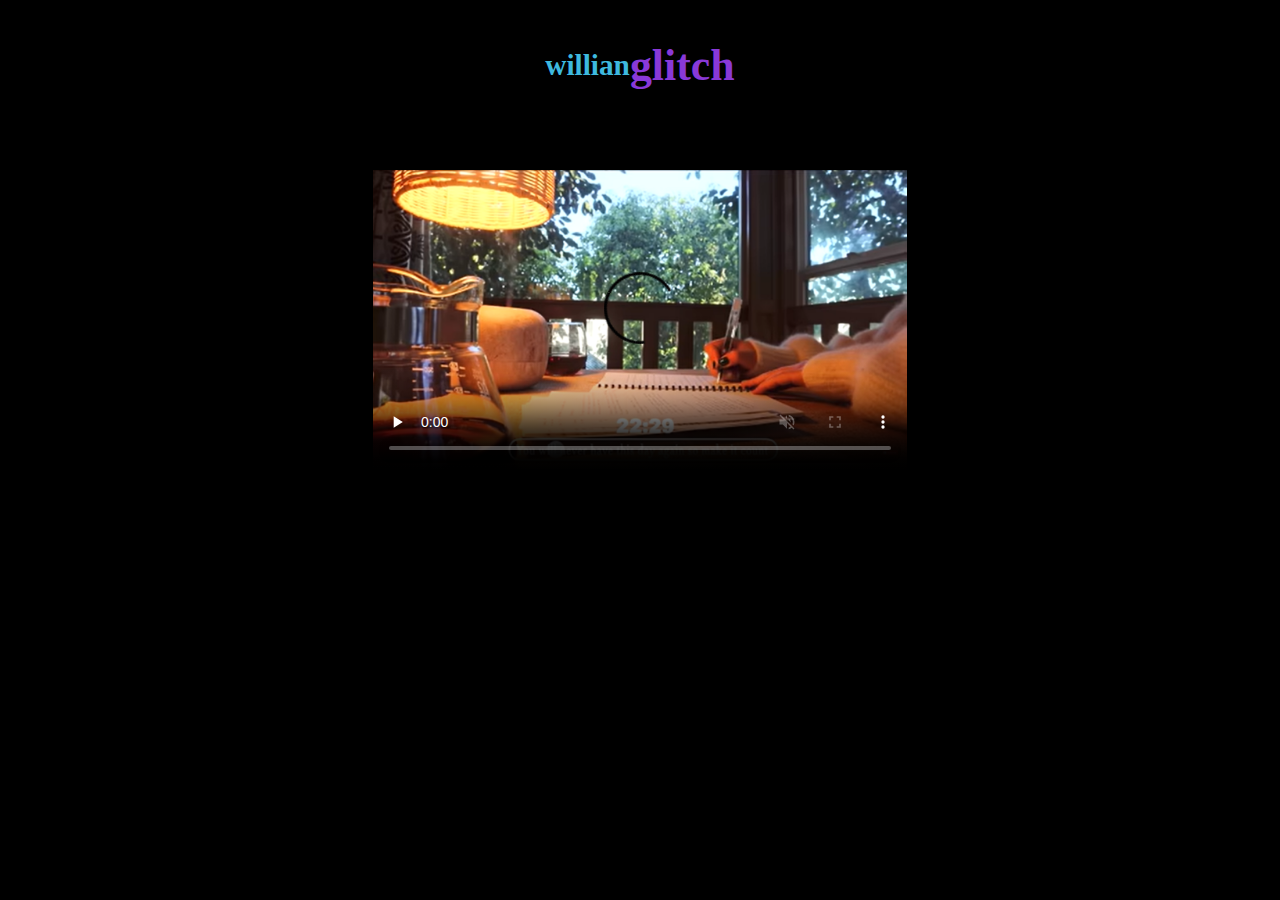
<file: TESTANDO/index.html>
<!DOCTYPE html>
<html lang="en">
<head>
    <meta charset="UTF-8">
    <meta http-equiv="X-UA-Compatible" content="IE=edge">
    <meta name="viewport" content="width=device-width, initial-scale=1.0">
    <title>Document</title>
    <link rel="stylesheet" href="./css/style.css">
</head>
<body style="background-color: black;">

    <nav class="header-elemente-position">
        <div class="title">
            <h3>willian<strong><h2>glitch</h2></strong></h3>
        </div>
    </nav>

    <div class="container">
        <video controls muted preload="none" height="300px" poster="./assets/poster.png" src="./assets/vid.mkv"></video>
    </div>


</body>
</html>
</file>
<file: TESTANDO/css/style.css>
*{
    padding: 0px;
    margin: 0px;
    color: #fff;
}
.header-elemente-position{
    height: 70px;
    padding: 0px 10px;
    text-align: center;
    /* flex-direction: row; */
    margin-top: 30px;
    margin-bottom: 70px;
    display: flex;
    justify-content: center;
    align-items: center;
}
.title{
    padding: 0px 5px;
    font-size: 25px;
    cursor: pointer;
}
.title h2 ,.title h3{
    display: flex;
    flex-direction: row;
    align-items: center;
}
.title h2 {
    color: #8939d8;
}
.title h3{
    color: #3eb9df;
}

.container{
    display: flex;
    justify-content: center;
    align-items: center;
    cursor: pointer;
}
</file>
